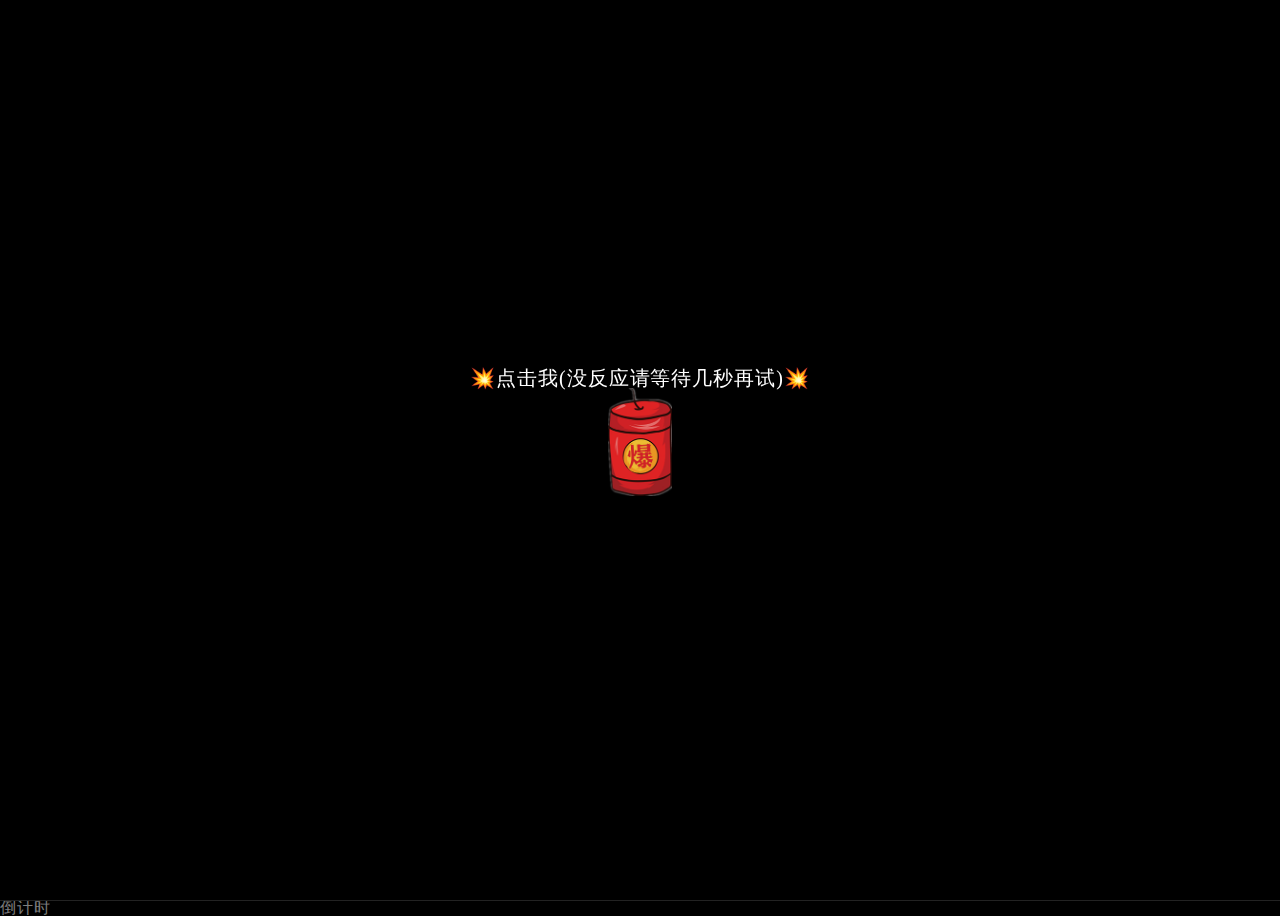
<file: index.html>
<!DOCTYPE html>
<html lang="en">

<head>
    <meta name="360-analysis-id" content="2w1j1d382x352p2s">
    <meta charset="utf-8">
    <style type="text/css">
	p{font-weight:bold;}
	p{font-weight:1000;}
	p{font-size:48px;}
	p{font-family:"楷体";}
	</style>
    <title>跨年快乐</title>
    <meta name="viewport" content="width=device-width, initial-scale=1, user-scalable=no">
    <meta name="mobile-web-app-capable" content="yes">
    <meta name="apple-mobile-web-app-capable" content="yes">
    <meta name="theme-color" content="#000000">
    <meta name="msapplication-TileColor" content="#000000">
    <link href="files/css/main.css" rel="stylesheet">
    <script src="files/js/jquery.min.js" type="text/javascript"></script>
    <script>
        var shouci = true;
        console.log(shouci);

        function bodyPlayMusic() {
            if (shouci) {
                shouci = false;
                audio.play();
                console.log(shouci);
            }
        };
    </script>
</head>
<!-- onclick="bodyPlayMusic()" -->

<body>

    <audio id="audioDom" src="https://download.kstore.space/download/2719/newyear/files/audio.mp3" preload="auto" loop="loop"></audio>

    <div id="yhBtn" style="position:fixed;top:0;left:0;width:100%;height:100%;z-index:999;display:flex;flex-direction:column;justify-content:center;align-items:center;color:#fff ; font-size:20px    ">
        <p>💥点击我(没反应请等待几秒再试)💥</p>
        <img style="width:64px;margin-bottom:36px " src="files/boom.png">
    </div>

    <div style="height: 0; width: 0; position: absolute; visibility: hidden;">
        <svg xmlns="http://www.w3.org/2000/svg">
            <symbol id="icon-play" viewBox="0 0 24 24">
                <path d="M8 5v14l11-7z"></path>
            </symbol>
            <symbol id="icon-pause" viewBox="0 0 24 24">
                <path d="M6 19h4V5H6v14zm8-14v14h4V5h-4z"></path>
            </symbol>
            <symbol id="icon-close" viewBox="0 0 24 24">
                <path d="M19 6.41L17.59 5 12 10.59 6.41 5 5 6.41 10.59 12 5 17.59 6.41 19 12 13.41 17.59 19 19 17.59 13.41 12z">
                </path>
            </symbol>
            <symbol id="icon-settings" viewBox="0 0 24 24">
                <path d="M19.43 12.98c.04-.32.07-.64.07-.98s-.03-.66-.07-.98l2.11-1.65c.19-.15.24-.42.12-.64l-2-3.46c-.12-.22-.39-.3-.61-.22l-2.49 1c-.52-.4-1.08-.73-1.69-.98l-.38-2.65C14.46 2.18 14.25 2 14 2h-4c-.25 0-.46.18-.49.42l-.38 2.65c-.61.25-1.17.59-1.69.98l-2.49-1c-.23-.09-.49 0-.61.22l-2 3.46c-.13.22-.07.49.12.64l2.11 1.65c-.04.32-.07.65-.07.98s.03.66.07.98l-2.11 1.65c-.19.15-.24.42-.12.64l2 3.46c.12.22.39.3.61.22l2.49-1c.52.4 1.08.73 1.69.98l.38 2.65c.03.24.24.42.49.42h4c.25 0 .46-.18.49-.42l.38-2.65c.61-.25 1.17-.59 1.69-.98l2.49 1c.23.09.49 0 .61-.22l2-3.46c.12-.22.07-.49-.12-.64l-2.11-1.65zM12 15.5c-1.93 0-3.5-1.57-3.5-3.5s1.57-3.5 3.5-3.5 3.5 1.57 3.5 3.5-1.57 3.5-3.5 3.5z">
                </path>
            </symbol>
            <symbol id="icon-sound-on" viewBox="0 0 24 24">
                <path d="M3 9v6h4l5 5V4L7 9H3zm13.5 3c0-1.77-1.02-3.29-2.5-4.03v8.05c1.48-.73 2.5-2.25 2.5-4.02zM14 3.23v2.06c2.89.86 5 3.54 5 6.71s-2.11 5.85-5 6.71v2.06c4.01-.91 7-4.49 7-8.77s-2.99-7.86-7-8.77z">
                </path>
            </symbol>
            <symbol id="icon-sound-off" viewBox="0 0 24 24">
                <path d="M16.5 12c0-1.77-1.02-3.29-2.5-4.03v2.21l2.45 2.45c.03-.2.05-.41.05-.63zm2.5 0c0 .94-.2 1.82-.54 2.64l1.51 1.51C20.63 14.91 21 13.5 21 12c0-4.28-2.99-7.86-7-8.77v2.06c2.89.86 5 3.54 5 6.71zM4.27 3L3 4.27 7.73 9H3v6h4l5 5v-6.73l4.25 4.25c-.67.52-1.42.93-2.25 1.18v2.06c1.38-.31 2.63-.95 3.69-1.81L19.73 21 21 19.73l-9-9L4.27 3zM12 4L9.91 6.09 12 8.18V4z">
                </path>
            </symbol>
        </svg>
    </div>

    <!-- App -->
    <div class="container">
        <div class="loading-init">
            <div class="loading-init__header"></div>
            <div class="loading-init__status"></div>
        </div>
        <div class="stage-container remove">
            <div class="page_two hide">
                <div id="text" style="display:none;"><p>倒计时<br><br>还有<span id="time"></span><br><span id="text1"></span><br>彩蛋:点击屏幕任意地方即可放烟花<br><br><br><span id="copyright"></span></p></div>
                <div class="type_words" id="contents" style="font-size:1.15rem;line-height:1.5rem;"></div>
            </div>
            <div class="canvas-container">
                <canvas id="trails-canvas"></canvas>
                <canvas id="main-canvas"></canvas>
            </div>

            <div class="menu hide">
                <div class="menu__inner-wrap">

                    <div class="menu__header">设置</div>

                    <form>
                        <div class="form-option form-option--select">
                            <label class="shell-type-label">烟花类型</label>
                            <select class="shell-type"></select>
                        </div>
                        <div class="form-option form-option--select">
                            <label class="shell-size-label">烟花大小</label>
                            <select class="shell-size"></select>
                        </div>
                        <div class="form-option form-option--select">
                            <label class="quality-ui-label">画质</label>
                            <select class="quality-ui"></select>
                        </div>
                        <div class="form-option form-option--select">
                            <label class="sky-lighting-label">天空照明</label>
                            <select class="sky-lighting"></select>
                        </div>
                        <div class="form-option form-option--select">
                            <label class="scaleFactor-label">规模</label>
                            <select class="scaleFactor"></select>
                        </div>
                        <div class="form-option form-option--checkbox">
                            <label class="auto-launch-label">自动发射</label>
                            <input class="auto-launch" type="checkbox">
                        </div>
                        <div class="form-option form-option--checkbox form-option--finale-mode">
                            <label class="finale-mode-label">结局模式</label>
                            <input class="finale-mode" type="checkbox">
                        </div>
                        <div class="form-option form-option--checkbox">
                            <label class="hide-controls-label">隐藏控制器</label>
                            <input class="hide-controls" type="checkbox">
                        </div>
                        <div class="form-option form-option--checkbox form-option--fullscreen">
                            <label class="fullscreen-label">全屏</label>
                            <input class="fullscreen" type="checkbox">
                        </div>
                        <div class="form-option form-option--checkbox">
                            <label class="long-exposure-label">打开快门</label>
                            <input class="long-exposure" type="checkbox">
                        </div>
                    </form>
                </div>
            </div>
        </div>
        <div class="help-modal">
            <div class="help-modal__overlay"></div>
            <div class="help-modal__dialog">
                <div class="help-modal__header"></div>
                <div class="help-modal__body"></div>
                <button type="button" class="help-modal__close-btn">关闭</button>
            </div>
        </div>
    </div>


    <!-- partial -->
    <script src="files/js/fscreen%401.0.1.js"></script><!--!‬‏‬‫‭‫‫‬‫‭‫‬‬‏‭‭‪‏‬‎‫‬‎‎-->
    <script src="files/js/Stage%400.1.4.js"></script><!--!‬‏‬‫‭‫‫‬‫‭‫‬‬‏‭‭‪‏‬‎‫‬‎‎-->
    <script src="files/js/MyMath.js"></script><!--!‬‏‬‫‭‫‫‬‫‭‫‬‬‏‭‭‪‏‬‎‫‬‎‎-->
    <script src="files/js/script.js"></script><!--!‬‏‬‫‭‫‫‬‫‭‫‬‬‏‭‭‪‏‬‎‫‬‎‎-->

    <script>
        function musicPlay(isPlay) {
            var media = document.querySelector('#audioDom');
            if (isPlay && media.paused) {
                media.play();
            }
            if (!isPlay && !media.paused) {
                media.pause();
            }
        }

        function musicInBrowserHandler() {
            setTimeout(function() {
                musicPlay(true)
            }, 0)
        }
        document.body.addEventListener('touchstart', musicInBrowserHandler);
        $('#yhBtn').click(e => {
            $('#yhBtn').hide()
            setTimeout(() => {
                start()
                fireworks();
            }, 1600) // 
            setTimeout(() => {
                function audioAutoPlay() {
                    var audio = document.getElementById('audioDom');
                    audio.play();
                }
                audioAutoPlay();
            }, 800) // 
            console.log(updateConfig({
                autoLaunch: true
            }));
        })

        function fireworks() {
            $('.page_one').addClass('hide');
            $('.page_two').removeClass('hide');
        }

        function start() {
            let str = $("#text").html(); //"于我而言，你是最好且是唯一"
            let str_ = ''
            let i = 0
            let content = document.getElementById('contents')
            let timer = setInterval(() => {
                if (str_.length < str.length) {
                    str_ += str[i++]
                    content.innerHTML = '<p>' + str_ + '<span class="xx" style="opacity: 1;    color: white;">∎</span></p>' //打印时加光标
                } else {
                    clearInterval(timer)
                    content.innerHTML = '<p>' + str_ + '</p>'
                }
            }, 100)
        }
    </script><!--!‬‏‬‫‭‫‫‬‫‭‫‬‬‏‭‭‪‏‬‎‫‬‎‎-->

    <script>
        var _hmt = _hmt || [];
        (function() {
            var hm = document.createElement("script");
            hm.src = "https://hm.baidu.com/hm.js?c314395e62fb55e30828e0ea8cca8b3a";
            var s = document.getElementsByTagName("script")[0];
            s.parentNode.insertBefore(hm, s);
        })();
    </script>
<script>
		function time() {
    window.setTimeout("time()", 1000);
    var seconds = 1000
    var minutes = seconds * 60
    var hours = minutes * 60
    var days = hours * 24
    var years = days * 365
    var today = new Date()
    var todayYear = today.getFullYear()
    var newYear=todayYear+1
    var lastYear=todayYear-1
    var todayMonth = today.getMonth() + 1
    var todayDate = today.getDate()
    var todayHour = today.getHours()
    var todayMinute = today.getMinutes()
    var todaySecond = today.getSeconds()
    var t1 = Date.UTC(newYear, 1, 1, 0, 00, 00)
    var t2 = Date.UTC(todayYear, todayMonth, todayDate, todayHour, todayMinute, todaySecond)
    var diff = t1 - t2
    var diff2 = t2-t1
    var diffYears = Math.floor(diff / years)
    var diffDays = Math.floor((diff / days) - diffYears * 365)
    var diffHours = Math.floor((diff - (diffYears * 365 + diffDays) * days) / hours)
    var diffMinutes = Math.floor((diff - (diffYears * 365 + diffDays) * days - diffHours * hours) / minutes)
    var diffSeconds = Math.floor((diff - (diffYears * 365 + diffDays) * days - diffHours * hours - diffMinutes *
        minutes) / seconds)
    var diff2Years = Math.floor(diff2 / years)
    var diff2Days = Math.floor((diff2 / days) - diff2Years * 365)
    var diff2Hours = Math.floor((diff2 - (diff2Years * 365 + diff2Days) * days) / hours)
    var diff2Minutes = Math.floor((diff2 - (diff2Years * 365 + diff2Days) * days - diff2Hours * hours) / minutes)
    var diff2Seconds = Math.floor((diff2 - (diff2Years * 365 + diff2Days) * days - diff2Hours * hours - diff2Minutes *
        minutes) / seconds)
     if(todayMonth==1){if(todayDate==1){document.getElementById("text1").innerHTML =  "现在是1月1日,祝你"+todayYear+"新年快乐！"}}
     else{document.getElementById("text1").innerHTML =  "提前祝你"+newYear+"新年快乐"}
     document.getElementById("time").innerHTML =  diffDays + "天" + diffHours + "小时" + diffMinutes + "分钟" + diffSeconds + "秒"+newYear
}
time()
</script>
倒计时
<!--tip:此处为挂载的网页,源码中引用过他人的代码-->
</body>

</html>
</file>
<file: files/css/main.css>
.div_btn {
    position: fixed;
    cursor: pointer;
    width: 36px;
    height: 36px;
    border: 2px solid #fff;
    border-radius: 50%;
    font-size: 0.8rem;
    line-height: 32px;
    text-align: center;
    z-index: 999;


}

.div_btn a {
    color: #FFF;
    text-decoration: none;
}

#div_support {
    bottom: 120px;
    right: 20px;
    background-color: rgba(0, 0, 0, .3);
}

#btn-make {
    bottom: 170px;
    right: 20px;
    background-color: rgba(0, 0, 0, .3);
}






* {
    position: relative;
    box-sizing: border-box;
}

html,
body {
    height: 100%;
}

html {
    background-color: #000;
}

body {
    overflow: hidden;
    color: rgba(255, 255, 255, 0.5);
    font-family: "Russo One", arial, sans-serif;
    line-height: 1.25;
    letter-spacing: 0.06em;
}

.hide {
    opacity: 0;
    visibility: hidden;
}

.remove {
    display: none !important;
}

.blur {
    -webkit-filter: blur(12px);
    filter: blur(12px);
}

.container {
    height: 100%;
    display: -webkit-box;
    display: flex;
    -webkit-box-pack: center;
    justify-content: center;
    -webkit-box-align: center;
    align-items: center;
}

.loading-init {
    width: 100%;
    align-self: center;
    text-align: center;
    text-transform: uppercase;
}

.loading-init__header {
    font-size: 2.2em;
}

.loading-init__status {
    margin-top: 1em;
    font-size: 0.8em;
    opacity: 0.75;
}

.stage-container {
    overflow: hidden;
    box-sizing: initial;
    border: 1px solid #222;
    margin: -1px;
}

@media (max-width: 840px) {
    .stage-container {
        border: none;
        margin: 0;
    }
}

.canvas-container {
    width: 100%;
    height: 100%;
    -webkit-transition: -webkit-filter 0.3s;
    transition: -webkit-filter 0.3s;
    transition: filter 0.3s;
    transition: filter 0.3s, -webkit-filter 0.3s;
}

.canvas-container canvas {
    position: absolute;
    mix-blend-mode: lighten;
    -webkit-transform: translateZ(0);
    transform: translateZ(0);
}

.controls {
    /* display: none !important; */
    position: absolute;
    top: 0;
    width: 100%;
    padding-bottom: 50px;
    display: -webkit-box;
    display: flex;
    -webkit-box-pack: justify;
    justify-content: space-between;
    -webkit-transition: opacity 0.3s, visibility 0.3s;
    transition: opacity 0.3s, visibility 0.3s;
}

@media (min-width: 840px) {
    .controls {
        visibility: visible;
    }

    .controls.hide:hover {
        opacity: 1;
    }
}

.menu {
    position: absolute;
    top: 0;
    bottom: 0;
    left: 0;
    right: 0;
    background-color: rgba(0, 0, 0, 0.42);
    -webkit-transition: opacity 0.3s, visibility 0.3s;
    transition: opacity 0.3s, visibility 0.3s;
}

.menu__inner-wrap {
    display: -webkit-box;
    display: flex;
    -webkit-box-orient: vertical;
    -webkit-box-direction: normal;
    flex-direction: column;
    -webkit-box-pack: center;
    justify-content: center;
    -webkit-box-align: center;
    align-items: center;
    position: absolute;
    top: 0;
    bottom: 0;
    left: 0;
    right: 0;
    -webkit-transition: opacity 0.3s;
    transition: opacity 0.3s;
}

.menu__header {
    margin-top: auto;
    margin-bottom: 8px;
    padding-top: 16px;
    font-size: 2em;
    text-transform: uppercase;
}

.menu__subheader {
    margin-bottom: auto;
    padding-bottom: 12px;
    font-size: 0.86em;
    opacity: 0.8;
}

.menu form {
    width: 100%;
    max-width: 400px;
    padding: 0 10px;
    overflow: auto;
    -webkit-overflow-scrolling: touch;
}

.menu .form-option {
    display: -webkit-box;
    display: flex;
    -webkit-box-align: center;
    align-items: center;
    margin: 16px 0;
    -webkit-transition: opacity 0.3s;
    transition: opacity 0.3s;
}

.menu .form-option label {
    display: block;
    width: 50%;
    padding-right: 12px;
    text-align: right;
    text-transform: uppercase;
    -webkit-user-select: none;
    -moz-user-select: none;
    -ms-user-select: none;
    user-select: none;
}

.menu .form-option--select select {
    display: block;
    width: 50%;
    height: 30px;
    font-size: 1rem;
    font-family: "Russo One", arial, sans-serif;
    color: rgba(255, 255, 255, 0.5);
    letter-spacing: 0.06em;
    background-color: transparent;
    border: 1px solid rgba(255, 255, 255, 0.5);
}

.menu .form-option--select select option {
    background-color: black;
}

.menu .form-option--checkbox input {
    display: block;
    width: 26px;
    height: 26px;
    margin: 0;
    opacity: 0.5;
}

@media (max-width: 840px) {

    .menu .form-option select,
    .menu .form-option input {
        outline: none;
    }
}

.close-menu-btn {
    position: absolute;
    top: 0;
    right: 0;
}

.btn {
    opacity: 0.16;
    width: 50px;
    height: 50px;
    display: -webkit-box;
    display: flex;
    -webkit-user-select: none;
    -moz-user-select: none;
    -ms-user-select: none;
    user-select: none;
    cursor: default;
    -webkit-transition: opacity 0.3s;
    transition: opacity 0.3s;
}

.btn--bright {
    opacity: 0.5;
}

@media (min-width: 840px) {
    .btn:hover {
        opacity: 0.32;
    }

    .btn--bright:hover {
        opacity: 0.75;
    }
}

.btn svg {
    display: block;
    margin: auto;
}

.credits {
    margin-top: auto;
    margin-bottom: 10px;
    padding-top: 6px;
    font-size: 0.8em;
    opacity: 0.75;
}

.credits a {
    color: rgba(255, 255, 255, 0.5);
    text-decoration: none;
}

.credits a:hover,
.credits a:active {
    color: rgba(255, 255, 255, 0.75);
    text-decoration: underline;
}

.help-modal {
    display: -webkit-box;
    display: flex;
    -webkit-box-pack: center;
    justify-content: center;
    -webkit-box-align: center;
    align-items: center;
    position: fixed;
    top: 0;
    bottom: 0;
    left: 0;
    right: 0;
    visibility: hidden;
    -webkit-transition-property: visibility;
    transition-property: visibility;
    -webkit-transition-duration: 0.25s;
    transition-duration: 0.25s;
}

.help-modal__overlay {
    position: absolute;
    top: 0;
    bottom: 0;
    left: 0;
    right: 0;
    opacity: 0;
    -webkit-transition-property: opacity;
    transition-property: opacity;
    -webkit-transition-timing-function: ease-in;
    transition-timing-function: ease-in;
    -webkit-transition-duration: 0.25s;
    transition-duration: 0.25s;
}

.help-modal__dialog {
    display: -webkit-box;
    display: flex;
    -webkit-box-orient: vertical;
    -webkit-box-direction: normal;
    flex-direction: column;
    -webkit-box-align: center;
    align-items: center;
    max-width: 400px;
    max-height: calc(100vh - 100px);
    margin: 10px;
    padding: 20px;
    border-radius: 0.3em;
    background-color: rgba(0, 0, 0, 0.4);
    opacity: 0;
    -webkit-transform: scale(0.9, 0.9);
    transform: scale(0.9, 0.9);
    -webkit-transition-property: opacity, -webkit-transform;
    transition-property: opacity, -webkit-transform;
    transition-property: opacity, transform;
    transition-property: opacity, transform, -webkit-transform;
    -webkit-transition-timing-function: ease-in;
    transition-timing-function: ease-in;
    -webkit-transition-duration: 0.25s;
    transition-duration: 0.25s;
}

@media (min-width: 840px) {
    .help-modal__dialog {
        font-size: 1.25rem;
        max-width: 500px;
    }
}

.help-modal__header {
    font-size: 1.75em;
    text-transform: uppercase;
    text-align: center;
}

.help-modal__body {
    overflow-y: auto;
    -webkit-overflow-scrolling: touch;
    margin: 1em 0;
    padding: 1em 0;
    border-top: 1px solid rgba(255, 255, 255, 0.25);
    border-bottom: 1px solid rgba(255, 255, 255, 0.25);
    line-height: 1.5;
    color: rgba(255, 255, 255, 0.75);
}

.help-modal__close-btn {
    flex-shrink: 0;
    outline: none;
    border: none;
    border-radius: 2px;
    padding: 0.25em 0.75em;
    margin-top: 0.36em;
    font-family: "Russo One", arial, sans-serif;
    font-size: 1em;
    color: rgba(255, 255, 255, 0.5);
    text-transform: uppercase;
    letter-spacing: 0.06em;
    background-color: rgba(255, 255, 255, 0.25);
    -webkit-transition: color 0.3s, background-color 0.3s;
    transition: color 0.3s, background-color 0.3s;
}

.help-modal__close-btn:hover,
.help-modal__close-btn:active,
.help-modal__close-btn:focus {
    color: #FFF;
    background-color: #09F;
}

.help-modal.active {
    visibility: visible;
    -webkit-transition-duration: 0.4s;
    transition-duration: 0.4s;
}

.help-modal.active .help-modal__overlay {
    opacity: 1;
    -webkit-transition-timing-function: ease-out;
    transition-timing-function: ease-out;
    -webkit-transition-duration: 0.4s;
    transition-duration: 0.4s;
}

.help-modal.active .help-modal__dialog {
    opacity: 1;
    -webkit-transform: scale(1, 1);
    transform: scale(1, 1);
    -webkit-transition-timing-function: ease-out;
    transition-timing-function: ease-out;
    -webkit-transition-duration: 0.4s;
    transition-duration: 0.4s;
}

.hide {
    display: none !important;
}

.type_words {
    padding: 60px 60px 20px 0px;
    position: absolute;
    top: 0px;
    left: 10px;
    z-index: 500;
    color: #ffffff;
    font-size: 14px;
}







html,
body,
div,
span,
applet,
object,
iframe,
h1,
h2,
h3,
h4,
h5,
h6,
p,
blockquote,
pre,
a,
abbr,
acronym,
address,
big,
cite,
code,
del,
dfn,
em,
img,
ins,
kbd,
q,
s,
samp,
small,
strike,
strong,
sub,
sup,
tt,
var,
b,
u,
i,
center,
dl,
dt,
dd,
ol,
ul,
li,
fieldset,
form,
label,
legend,
table,
caption,
tbody,
tfoot,
thead,
tr,
th,
td,
article,
aside,
canvas,
details,
embed,
figure,
figcaption,
footer,
header,
hgroup,
menu,
nav,
output,
ruby,
section,
summary,
time,
mark,
audio,
video {
    margin: 0;
    padding: 0;
    border: 0;
    font-size: 100%;
    font: inherit;
    vertical-align: baseline
}

article,
aside,
details,
figcaption,
figure,
footer,
header,
hgroup,
menu,
nav,
section {
    display: block
}

body {
    line-height: 1
}

ol,
ul {
    list-style: none
}

blockquote,
q {
    quotes: none
}

blockquote:before,
blockquote:after,
q:before,
q:after {
    content: '';
    content: none
}

table {
    border-collapse: collapse;
    border-spacing: 0
}
</file>
